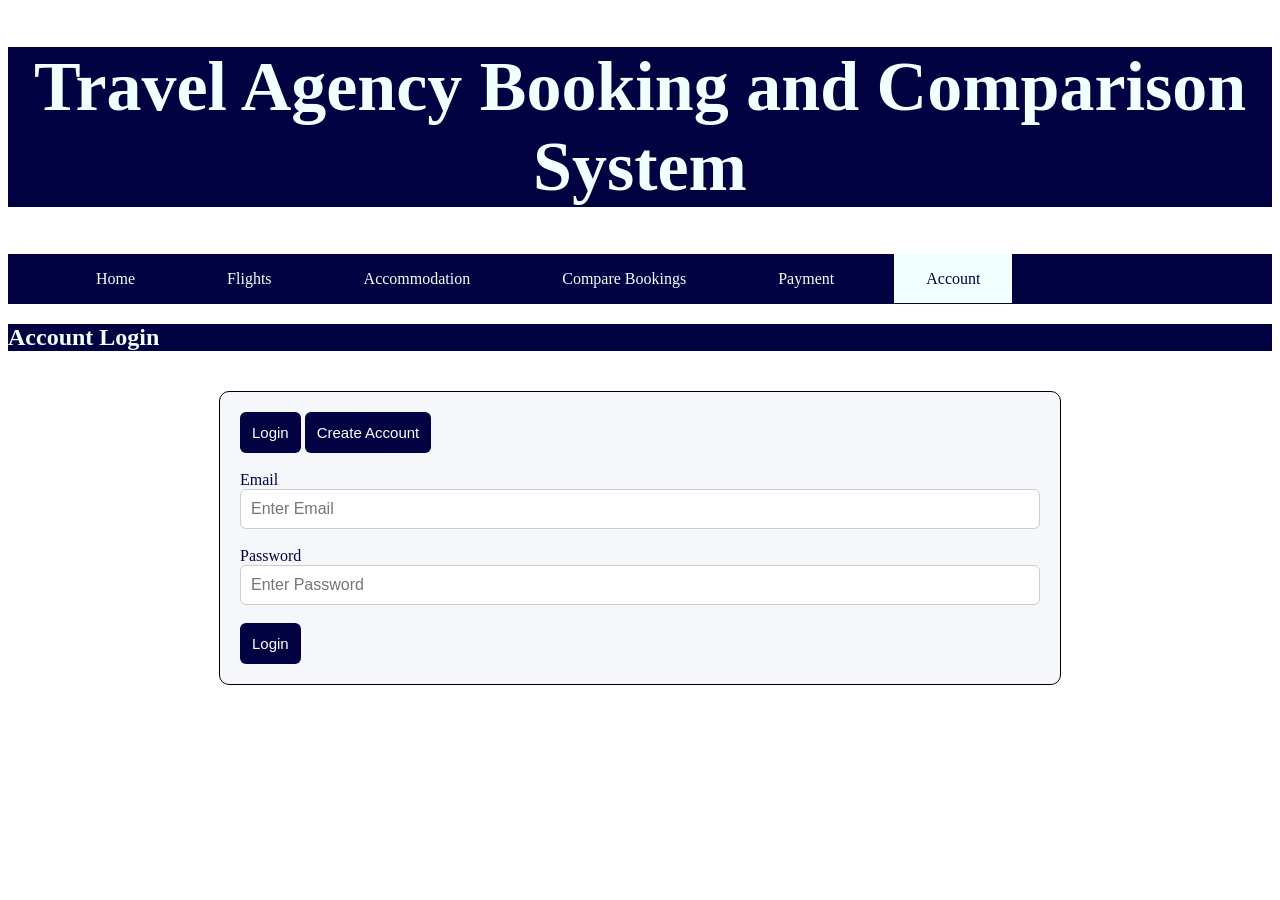
<file: src/main/resources/static/index.html>
<!DOCTYPE html>
<html lang="en">
    <head>
        <link rel="stylesheet" href="project.css">
        <meta charset="UTF-8" />
        <meta name="viewport" content="width=device-width, initial-scale=1.0" />
        <title>Travel Agency Booking and Comparison System</title>
    </head>
    <body>
        <h1>Travel Agency Booking and Comparison System</h1>
        <nav class="navbar">
            <div class="nav-links-desktop">
                <a href="index.html" class="active">Home</a>
                <a href="flights.html">Flights</a>
                <a href="accoms.html">Accommodation</a>
                <a href="booking_page.html">Compare Bookings</a>
                <a href="payment.html">Payment</a>
                <a href="account.html">Account</a>
            </div>
            
            <div class="menu-toggle" id="menu-toggle">☰</div>
            <div class="nav-links-mobile" id="nav-links-mobile">
                <a href="index.html" class="active">Home</a>
                <a href="flights.html">Flights</a>
                <a href="accoms.html">Accommodation</a>
                <a href="booking_page.html">Compare Bookings</a>
                <a href="payment.html">Payment</a>
                <a href="account.html">Account</a>
            </div>
        </nav>
        
        
        <h2>Your Dream Holiday Starts Here</h2>
        <div class="info-section">
            <div> 
                <p>Welcome to the best place to book your dream holiday at the cheapest prices. </p>
                <p>Compare flights, discover top-rated hotels, and build complete travel packages in one simple system.</p>
                <p>Everything you need to plan and book your next trip is in one place.</p>
            </div>
        </div> 

        <br><br>
        <div id="comparison-grid" style="display: none;"></div>
        <div id="trip-builder">
            <h3>Currently Selected</h3>
            <div id="pending-flight-display"></div>
            <div id="pending-hotel-display"></div>
            <button onclick="addTripToComparison()" class="">+ Add Trip to Comparison</button>
        </div>

        <script src="project.js"></script>
    </body>
</html>
</file>
<file: src/main/resources/static/project.css>
h1 {
    background-color: rgb(2, 2, 66);
    color: azure;
    text-align: center;
    font-size: 70px;
}
h2 {
    background-color: rgba(2, 2, 66);
    color: azure;
}

button {
    padding: 12px;
    background-color: rgb(2, 2, 66);
    color: white;
    border: none;
    border-radius: 6px;
    font-size: 15px;
    cursor: pointer;
    transition: 0.2s;
}

button:hover {
    background-color: rgb(25, 25, 120);
}




.navbar {
    position: sticky;
    top: 0;
    background-color: rgb(2, 2, 66);
    align-items: center;
    justify-content: space-between;
    padding: 16px 32px;
}
.nav-links-desktop a {
    margin-left: 24px;
    font-weight: 500;
    font-size: 16px;
    color: azure;
    position: relative;
    transition: 0.2s;
    text-decoration: none;
    padding: 16px 32px;
}
.nav-links-desktop a:hover {
    color: rgb(2, 2, 66);
    background-color: azure;
    padding: 16px 32px;
}
.nav-links-desktop a.active {
    background-color: azure;
    color: rgb(2, 2, 66);
    padding: 16px 32px;
}

.menu-toggle {
    display: none;
    font-size: 26px;
    cursor: pointer;
    user-select: none;
    color: azure;
}
.nav-links-mobile {
    display: none;
    flex-direction: column;
    margin: 0;
    padding: 0;
}
.nav-links-mobile a {
    font-weight: 500;
    font-size: 16px;
    color:rgb(2, 2, 66);
    text-decoration: none;
    padding: 12px 16px;
    width: 100%; 
    box-sizing: border-box;
    transition: 0.2s;
}

.nav-links-mobile a:hover {
    background-color: rgb(2, 2, 66);
    color: azure;
}

.nav-links-mobile.active {
    background-color: azure;
    color: rgb(2, 2, 66);
    display: flex;
}
.hidden {
    display: none !important;
}
@media (max-width: 1053px) {
    .menu-toggle {
        display: block;
    }

    .nav-links-desktop {
        display: none;
    }

    .nav-links-mobile.active {
        display: flex;
    }
}



.content {
    display: flex;
    width: 100%;
    margin: 0;
}
.entry_form {
    flex: 1;
    display: grid;
    gap: 16px;
    background-color: #f5f7fb;
    padding: 20px;
    border-radius: 10px;
    width: 100%;
    box-shadow: 0px 3px 8px rgba(0,0,0,0.15);
}
.entry_form input[type="text"] {
    padding: 10px;
    border: 1px solid #ccc;
    border-radius: 6px;
    font-size: 18px;
}
.entry_form label {
    display: flex;
    flex-direction: column;
    font-size: 18px;
    color: rgb(2, 2, 66);
}
.entry_form input[type="date"] {
    margin-top: 5px;
    padding: 8px;
    border: 1px solid #ccc;
    border-radius: 6px;
}
.entry_form select {
    padding: 10px;
    border: 1px solid #ccc;
    border-radius: 6px;
    font-size: 14px;
}
.entry_form input {
    width: 100%;
    box-sizing: border-box;
}
.entry-form-row {
    display: flex;
    gap: 16px;
}
.entry-form-row label {
    flex: 1;
    display: flex;
    flex-direction: column;
}







.filter-sort {
    flex: 1;
    min-width: 240px;
    display: grid;
    gap: 16px;
    background-color: #f5f7fb;
    padding: 20px;
    border-radius: 10px;
    box-shadow: 0px 3px 8px rgba(0,0,0,0.15);
}
.filter-row {
    display: flex;
    gap: 16px;
}
.dropdown-filter {
    position: relative;
    display: inline-block;
}
.dropdown-filter-content {
    display: none;
    position: absolute; 
    top: 100%;
    left: 0;
    background-color: white;
    width: 100%;
    padding: 8px;
    border: 1px solid #ccc;
    border-radius: 6px;
    box-shadow: 0px 2px 6px rgba(0,0,0,0.2);
    z-index: 10;
}
.dropdown-filter.show .dropdown-filter-content {
    display: block;
}
.dropdown-filter-content label {
    display: block;
    margin: 5px 0;
}
.sort-group select {
    width: 100%;
    padding: 10px;
    border: 1px solid #ccc;
    border-radius: 6px;
    font-size: 18px;
}
.filter-sort h3 {
    margin: 0;
    font-size: 18px;
    color: rgb(2, 2, 66);
}




#results {
    max-width: 1800px;
    margin: 25px;
}






.flight-results-table {
    width: 100%;
    table-layout: auto;
    border-collapse: separate;
    border-spacing: 0 18px;
}
.flight-main-row,
.flight-sub-row {
    background: white;
    box-shadow: 0 6px 18px rgba(0,0,0,0.05);
}
.price-cell {
    font-size: 40px;
    font-weight: bold;
    width: 140px;
}
.badge {
    padding: 6px 12px;
    border-radius: 999px;
    font-size: 12px;
    font-weight: bold;
}
.badge.outbound {
    background-color: azure;
    color: rgb(2, 2, 66);
}
.badge.return {
    background-color: azure;
    color: rgb(2, 2, 66);
}
.airline-cell {
    font-weight: 600;
}
.flight-results-table th,
.flight-results-table td {
    padding: 18px 22px;
    font-size: 18px;
    line-height: 1.5;
    vertical-align: middle;
}
.flight-results-table th {
    font-size: 19px;
    font-weight: 700;
    color: rgb(2, 2, 66);
    text-align: left;
}
.flight-main-row:hover,
.flight-sub-row:hover {
    background: #f5f9ff;
}









.hotel-cards-container {
    display: grid;
    align-items: center;
    grid-template-columns: repeat(auto-fill, minmax(280px, 1fr));
    gap: 20px;
    border: 1;
}
.hotel-card {
    display: flex;
    align-items: center;
    padding: 20px;
}
.hotel-card:hover {
    background-color: rgb(2, 2, 66);
    color: azure;
}
.hotel-info {
    display: flex;
    flex-direction: column;
    gap: 5px;
}
.hotel-name {
    font-size: 30px;
    font-weight: bold;
}
.hotel-location {
    font-size: 20px;
}
.hotel-rating {
    font-weight: bold;
    font-size: 20px;
}
.hotel-action {
    text-align: right;
}
.hotel-price {
    font-size: 30px;
    font-weight: bold;
}

.select-btn {
    background-color: rgb(2, 2, 66);
    color: azure;
    padding: 8px 14px;
    border-radius: 8px;
}
.select-btn:hover {
    background-color: azure;
    color: rgb(2, 2, 66);
}












.login-container {
    max-width:800px;
    margin:40px auto;
    padding:20px;
    border:1px solid;
    border-radius:10px;
    background-color: #f5f7fb;
}
.account-form label {
    color: rgb(2, 2, 66);
    font-size: 16px;
}
.account-form input {
    padding: 10px;
    border: 1px solid #ccc;
    border-radius: 6px;
    font-size: 16px;
    width: 100%;
    box-sizing: border-box;
}





.payment_process {
    max-width: 800px;
    margin: 40px auto; 
    padding: 24px; background-color: #f5f7fb;
    border-radius: 10px;
    box-shadow: 0px 3px 8px rgba(0,0,0,0.15);
    display: grid;
    gap: 16px;
}
.payment_process h2 {
    background-color: rgb(2, 2, 66);
    color: azure;
    padding: 10px;
    border-radius: 6px;
    font-size: 22px;
}
.form-group {
    padding: 10px;
    border: 1px solid #ccc;
    border-radius: 8px;
    background: white;
}
.form-group label {
    font-size: 16px;
    color: rgb(2, 2, 66);
    cursor: pointer;
}
.form-group input[type="radio"] {
    margin-right: 8px;
}
.cardDetails{
    padding: 16px;
    border-radius: 8px;
    border: 1px solid #ccc;
    background-color: white;
    display: none;
    margin: 40px auto;
    max-width: 500px;
    display: flex;
    flex-direction: column;
    align-items: center;
    gap: 12px;
}
.cardDetails h3{
    margin-top: 0;
    color: rgb(2, 2, 66);
} 
.cardDetails input{
    width: 100%;
    padding: 10px;
    margin: 40px auto;
    border: 1px solid #ccc;
    border-radius: 6px;
    font-size: 16px;
    box-sizing: border-box;
    align-items: center;
}




.transaction_summary {
    max-width: 400px;
    margin: 100px auto;
    text-align: center;
    background-color: #f5f7fb;
}
.summary {
    font-size: 18px;
}




.trip-cards-container {
    display: flex;
    flex-direction: row;
    gap: 20px;
    padding: 5px;
    border: 1px;
    border-color: rgb(2, 2, 66);
    border-radius: 5px;
}
.trip-card {
    display: flex;
    flex-direction: column;
    padding: 5px;
}






.info-section {
    max-width: 60%;
    background-color: #f5f7fb;
    margin: 100px auto;
    padding: 30px;
    border: 1px;
    border-color: rgb(2, 2, 66);
    border-radius: 12px;
    text-align: center;
}
.info-section p {
    font-size: 22px;
    margin: 10px 0;
}
</file>
